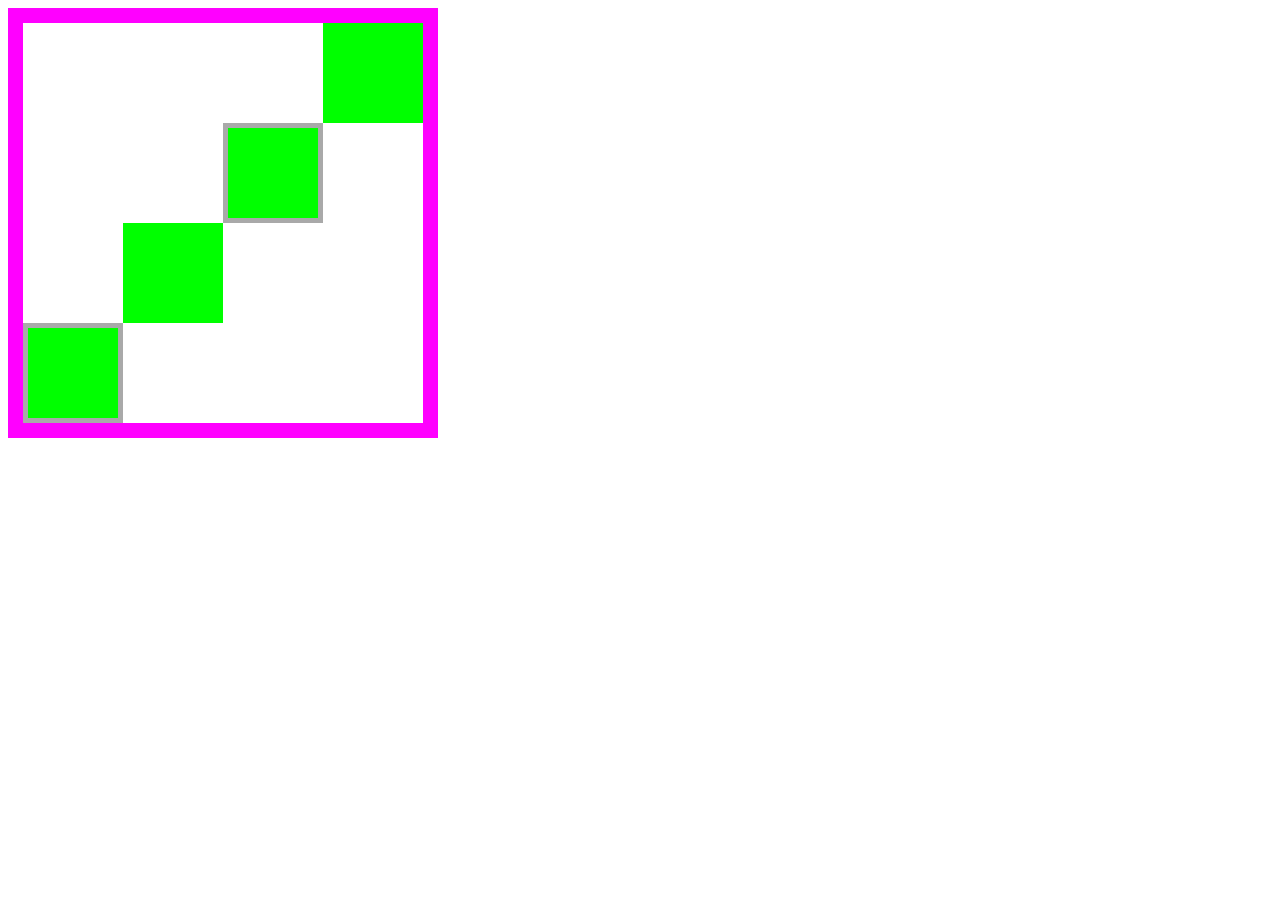
<file: index.html>
<!DOCTYPE html>
<html lang="en">
  <head>
    <meta charset="UTF-8" />
    <meta name="viewport" content="width=device-width, initial-scale=1.0" />
    <link rel="stylesheet" href="style.css" />
    <title>Stairs to Heaven</title>
  </head>
  <body>
    <div class="main">
      <div class="box" id="box1"></div>
      <div class="box" id="box2"></div>
      <div class="box" id="box3"></div>
      <div class="box" id="box4"></div>
    </div>
  </body>
</html>
</file>
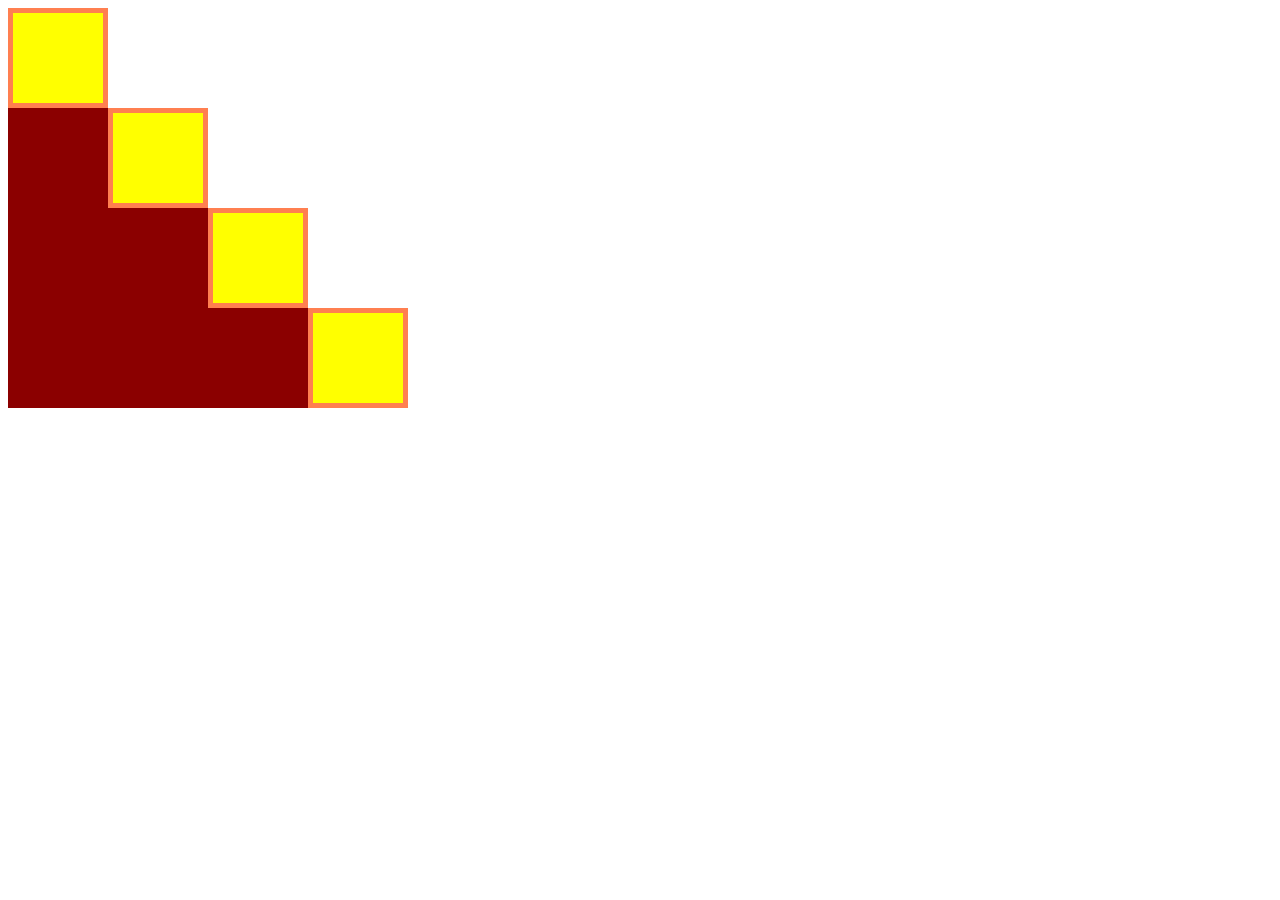
<file: box2.html>
<!DOCTYPE html>
<html lang="en">
  <head>
    <meta charset="UTF-8" />
    <meta http-equiv="X-UA-Compatible" content="IE=edge" />
    <meta name="viewport" content="width=device-width, initial-scale=1.0" />
    <link rel="stylesheet" href="box2.css" />
    <title>Stairs to Heaven</title>
  </head>
  <body>
    <div>
      <div class="box" id="box1">
        <div class="ibox"></div>
      </div>

      <div class="box" id="box2">
        <div class="ibox"></div>
      </div>

      <div class="box" id="box3">
        <div class="ibox"></div>
      </div>

      <div class="box" id="box4">
        <div class="ibox"></div>
      </div>
    </div>
  </body>
</html>
</file>
<file: style.css>
.main {
  width: 400px;
  border: 15px;
  border-color: magenta;
  border-style: solid;
}

.box {
  width: 100px;
  height: 100px;
  background-color: lime;
}
#box1 {
  margin-left: 300px;
}
#box2 {
  margin-left: 200px;
  border-width: 5px;
  border-style: solid;
  border-color: darkgray;
  box-sizing: border-box;
}
#box3 {
  margin-left: 100px;
}
#box4 {
  border: 5px solid darkgray;
  box-sizing: border-box;
}
</file>
<file: box2.css>
.main {
  width: 400px;
  border-style: solid;
  border-color: cornsilk;
}
.box {
  width: 100px;
  height: 100px;
  background-color: darkred;
}
.ibox {
  width: 100px;
  height: 100px;
  background-color: yellow;
  border: 5px solid coral;
  box-sizing: border-box;
}
#box1 {
}
#box2 {
  padding-left: 100px;
}
#box3 {
  padding-left: 200px;
}
#box4 {
  padding-left: 300px;
}
</file>
